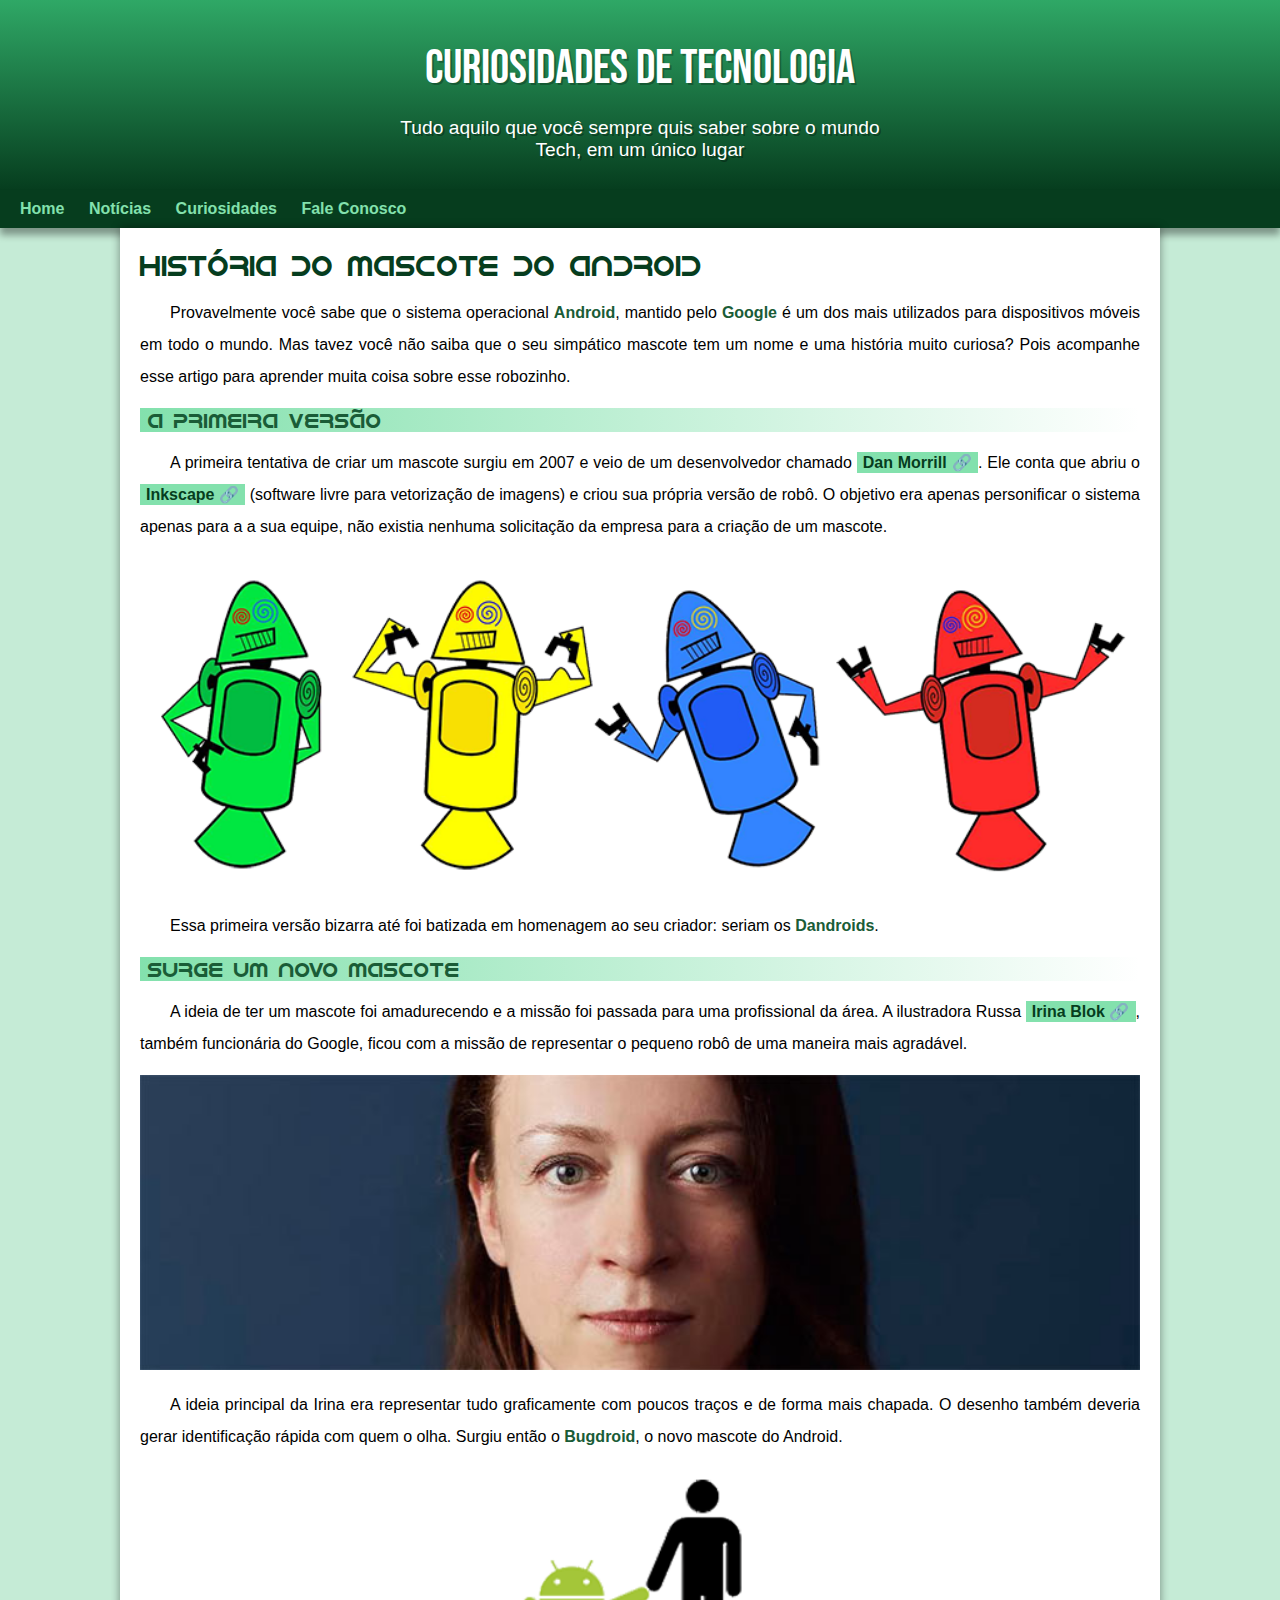
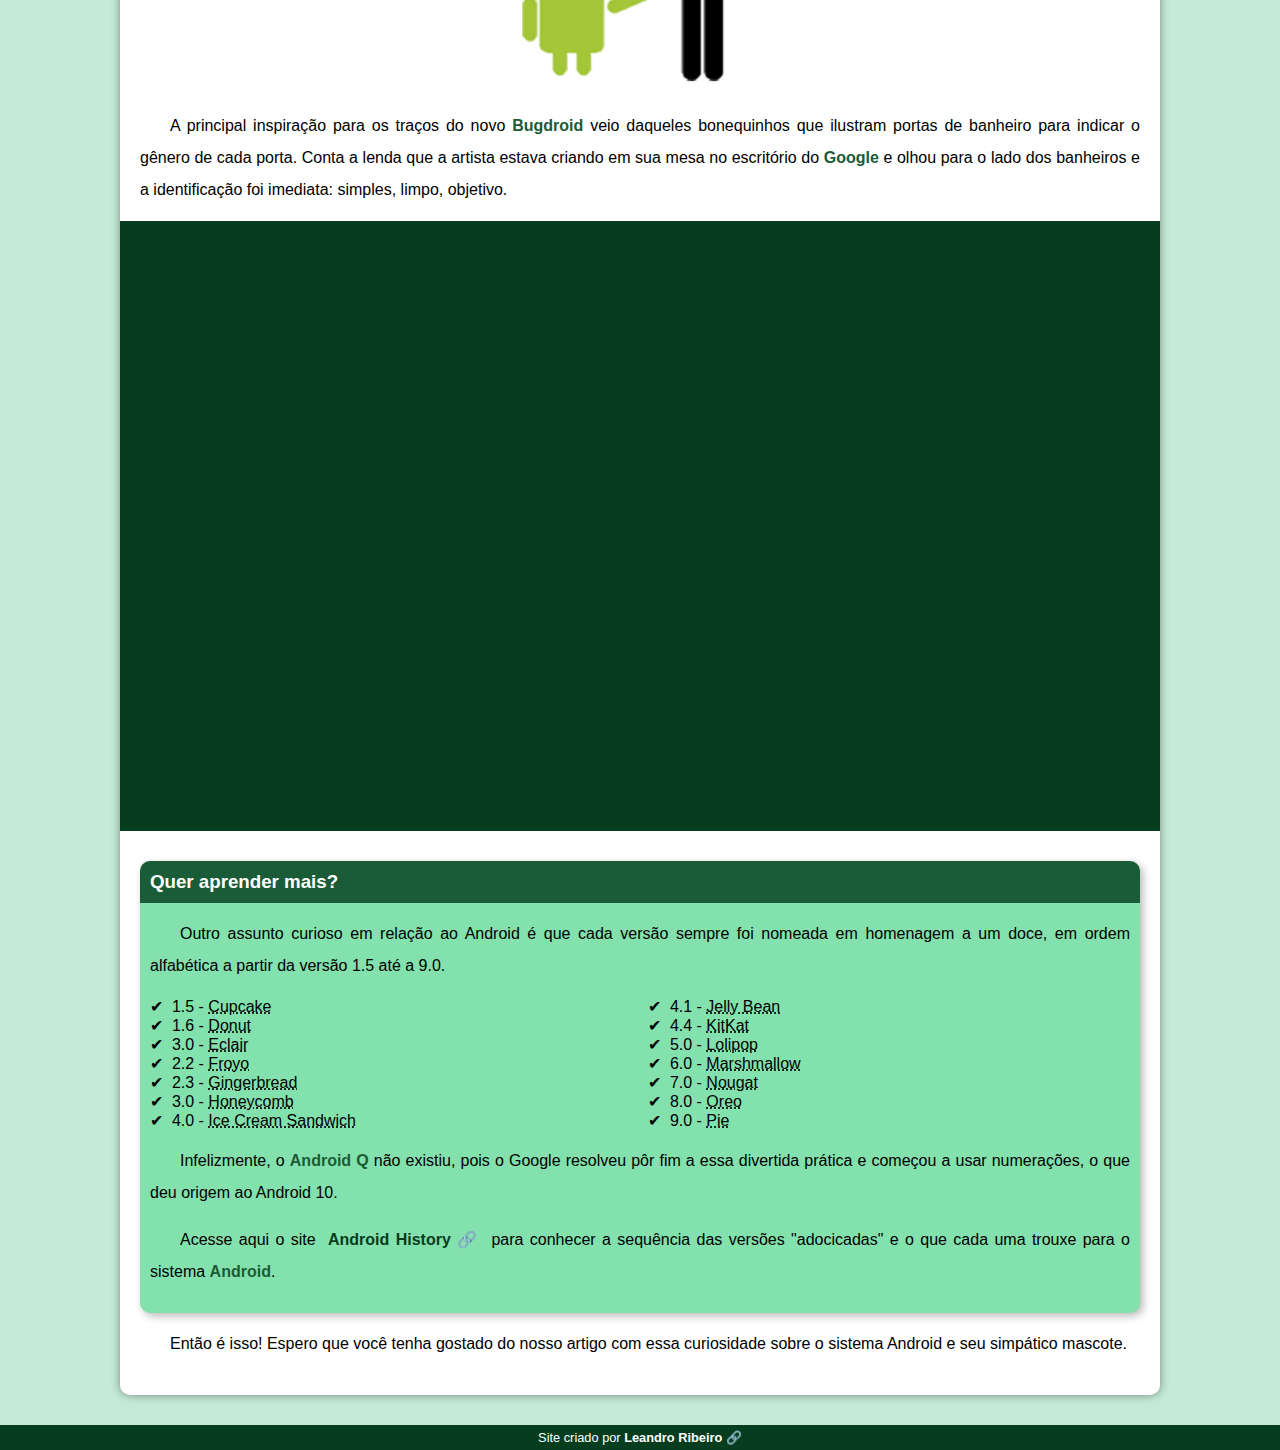
<file: index.html>
<!DOCTYPE html>
<html lang="pt-br">
<head>
    <meta charset="UTF-8">
    <meta name="viewport" content="width=device-width, initial-scale=1.0">
    <title>Como surgiu o mascote do Android</title>
    <link rel="shortcut icon" href="imagens/favicon.ico" type="image/x-icon">
    <link rel="stylesheet" href="estilo/style.css">
</head>
<body>
    <header>
        <h1>Curiosidades de Tecnologia</h1>
        <p>Tudo aquilo que você sempre quis saber sobre o mundo Tech, em um único lugar</p>
    </header>
    <nav>
        <a href="#">Home</a>
        <a href="#">Notícias</a>
        <a href="#">Curiosidades</a>
        <a href="#">Fale Conosco</a>
    </nav>
    <main>
        <article>
            <h1>História do Mascote do Android</h1>

            <p>Provavelmente você sabe que o sistema operacional <strong>Android</strong>, mantido pelo <strong>Google</strong> é um dos mais utilizados para dispositivos móveis em todo o mundo. Mas tavez você não saiba que o seu simpático mascote tem um nome e uma história muito curiosa? Pois acompanhe esse artigo para aprender muita coisa sobre esse robozinho.</p>

            <h2>A primeira versão</h2>

            <p>A primeira tentativa de criar um mascote surgiu em 2007 e veio de um desenvolvedor chamado <a href="https://androidcommunity.com/dan-morrill-shows-us-the-android-mascot-that-almost-was-20130103/" target="_blank" class="externo">Dan Morrill</a>. Ele conta que abriu o <a href="https://inkscape.org/pt-br/" target="_blank" class="externo">Inkscape</a> (software livre para vetorização de imagens) e criou sua própria versão de robô. O objetivo era apenas personificar o sistema apenas para a a sua equipe, não existia nenhuma solicitação da empresa para a criação de um mascote.</p>

            <picture>
                <source media="(max-width: 670px)" srcset="imagens/dan-droids-pq.png">
                <img src="imagens/dan-droids.png" alt="Primeiro mascote do Android">
            </picture>

            <p>Essa primeira versão bizarra até foi batizada em homenagem ao seu criador: seriam os <strong>Dandroids</strong>.</p>

            <h2>Surge um novo mascote</h2>

            <p>A ideia de ter um mascote foi amadurecendo e a missão foi passada para uma profissional da área. A ilustradora Russa <a href="https://www.irinablok.com/" target="_blank" class="externo">Irina Blok</a>, também funcionária do Google, ficou com a missão de representar o pequeno robô de uma maneira mais agradável.</p>

            <picture>
                <source media="(max-width: 670px)" srcset="imagens/irina-blok-pq.jpg">
                <img src="imagens/irina-blok.jpg" alt="Irina Blok, criadora do Bugdroid">
            </picture>

            <p>A ideia principal da Irina era representar tudo graficamente com poucos traços e de forma mais chapada. O desenho também deveria gerar identificação rápida com quem o olha. Surgiu então o <strong>Bugdroid</strong>, o novo mascote do Android.</p>

            <img src="imagens/bugdroid.png" class="pequena" alt="Bugdroid">

            <p>A principal inspiração para os traços do novo <strong>Bugdroid</strong> veio daqueles bonequinhos que ilustram portas de banheiro para indicar o gênero de cada porta. Conta a lenda que a artista estava criando em sua mesa no escritório do <strong>Google</strong> e olhou para o lado dos banheiros e a identificação foi imediata: simples, limpo, objetivo.</p>

            <div class="video">
                <iframe width="560" height="315" src="https://www.youtube.com/embed/l2UDgpLz20M?si=a_9Neqfu-R8uB9wc" title="YouTube video player" frameborder="0" allow="accelerometer; autoplay; clipboard-write; encrypted-media; gyroscope; picture-in-picture; web-share" allowfullscreen></iframe>
            </div>
            
            <aside>
                <h3>Quer aprender mais?</h3>

                <p>Outro assunto curioso em relação ao Android é que cada versão sempre foi nomeada em homenagem a um doce, em ordem alfabética a partir da versão 1.5 até a 9.0.</p>

                <ul>
                    <li>1.5 - <abbr title="Bolo de Copo">Cupcake</abbr>
                    </li>
                    <li>1.6 - <abbr title="Rosquinha">Donut</abbr>
                    </li>
                    <li>3.0 - <abbr title="Bomba">Eclair</abbr>
                    </li>
                    <li>2.2 - <abbr title="Iorgurt Congelado">Froyo</abbr>
                    </li>
                    <li>2.3 - <abbr title="Biscoito de Gengibre">Gingerbread</abbr>
                    </li>
                    <li>3.0 - <abbr title="Favo de Mel">Honeycomb</abbr>
                    </li>
                    <li>4.0 - <abbr title="Sanduíche de Sorvete">Ice Cream Sandwich</abbr>
                    </li>
                    <li>4.1 - <abbr title="Jujuba">Jelly Bean</abbr>
                    </li>
                    <li>4.4 - <abbr title="Kitkat">KitKat</abbr>
                    </li>
                    <li>5.0 - <abbr title="Pirulito">Lolipop</abbr>
                    </li>
                    <li>6.0 - <abbr title="Marshmallow">Marshmallow</abbr>
                    </li>
                    <li>7.0 - <abbr title="Torrone">Nougat</abbr>
                    </li>
                    <li>8.0 - <abbr title="Oreo">Oreo</abbr>
                    </li>
                    <li>9.0 - <abbr title="Torta">Pie</abbr>
                    </li>
                </ul>

                
                    <p>
                        Infelizmente, o <strong>Android Q</strong> não existiu, pois o Google resolveu pôr fim a essa divertida prática e começou a usar numerações, o que deu origem ao Android 10.
                        
                    </p>

                    <p>Acesse aqui o site <a href="https://www.android.com/intl/en_uk/history/#/donut" target="_blank" class="externo">Android History</a> para conhecer a sequência das versões "adocicadas" e o que cada uma trouxe para o sistema <strong>Android</strong>.</p>
                
            </aside>

            <p>Então é isso! Espero que você tenha gostado do nosso artigo com essa curiosidade sobre o sistema Android e seu simpático mascote.</p>

        </article>
    </main>
    <footer>
        <p>Site criado por <a href="https://github.com/devleanrib" target="_blank" class="externo">Leandro Ribeiro</a></p>
    </footer>
</body>
</html>
</file>
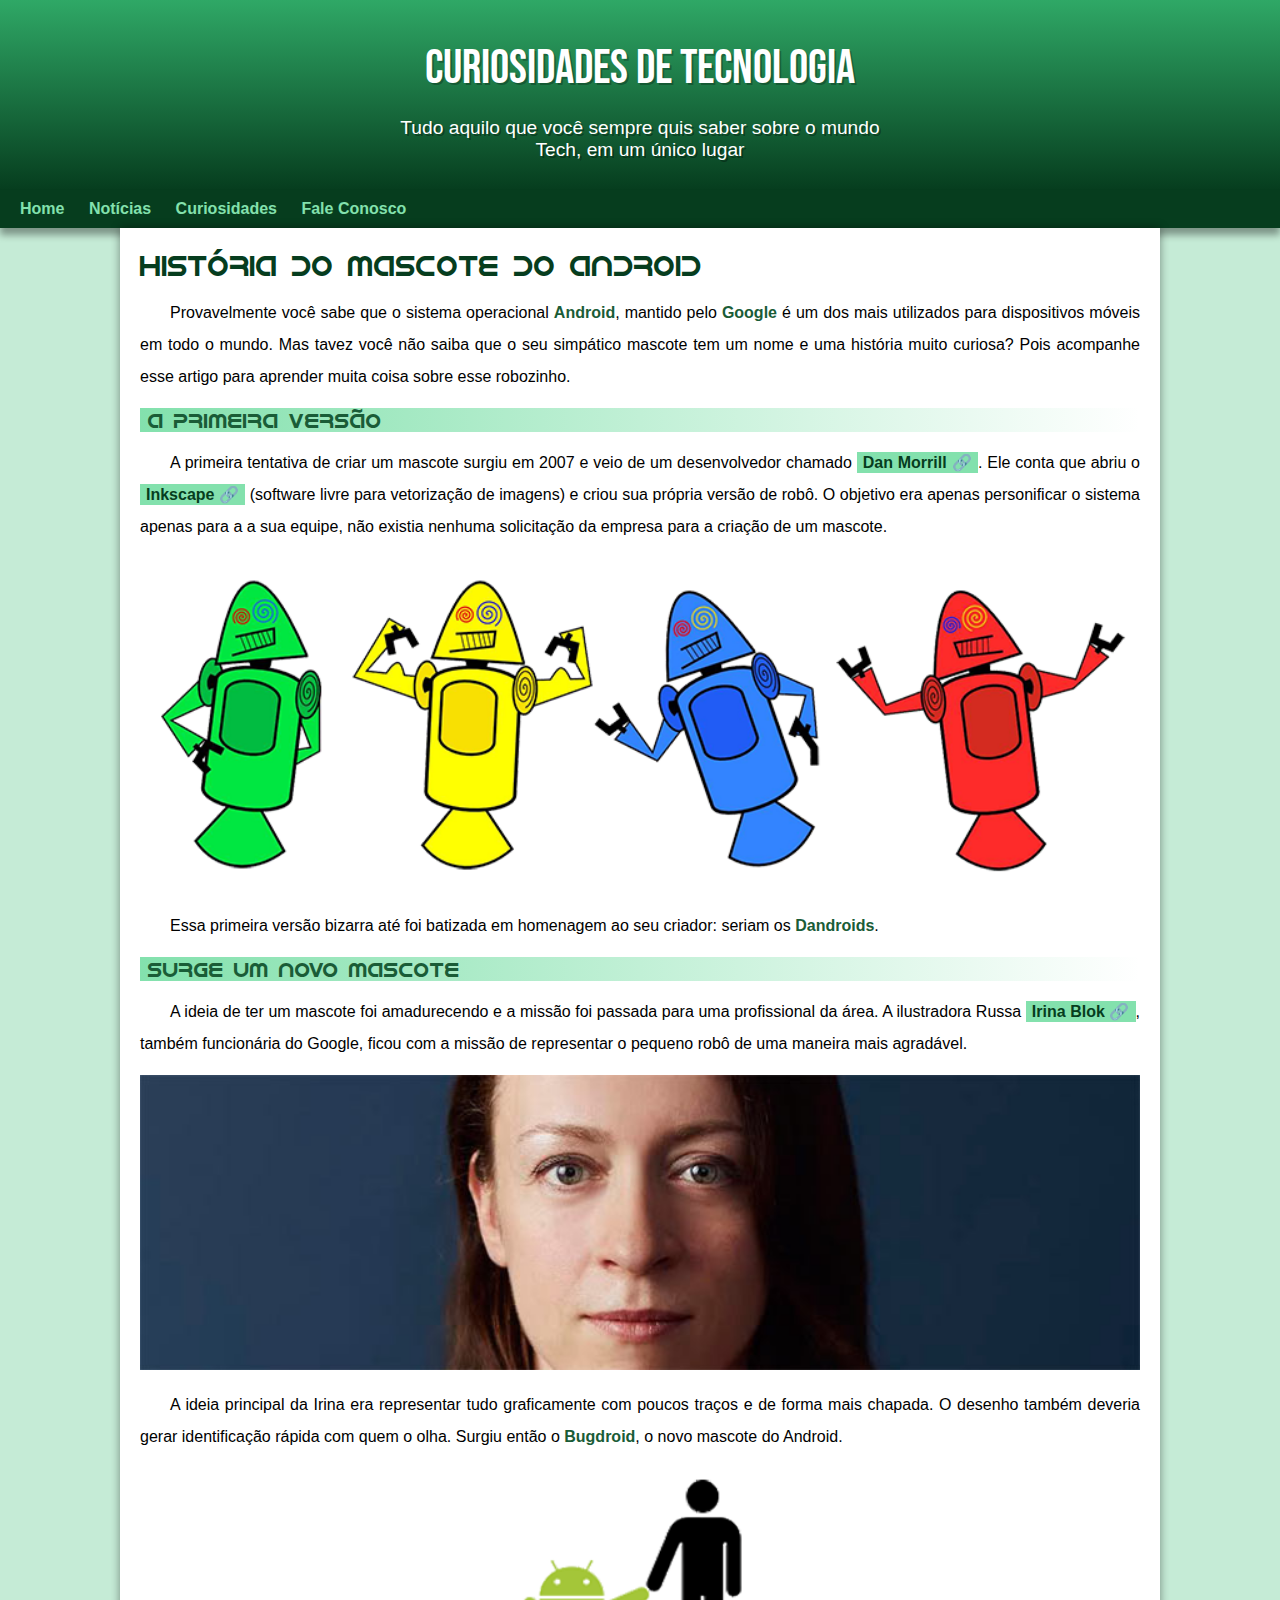
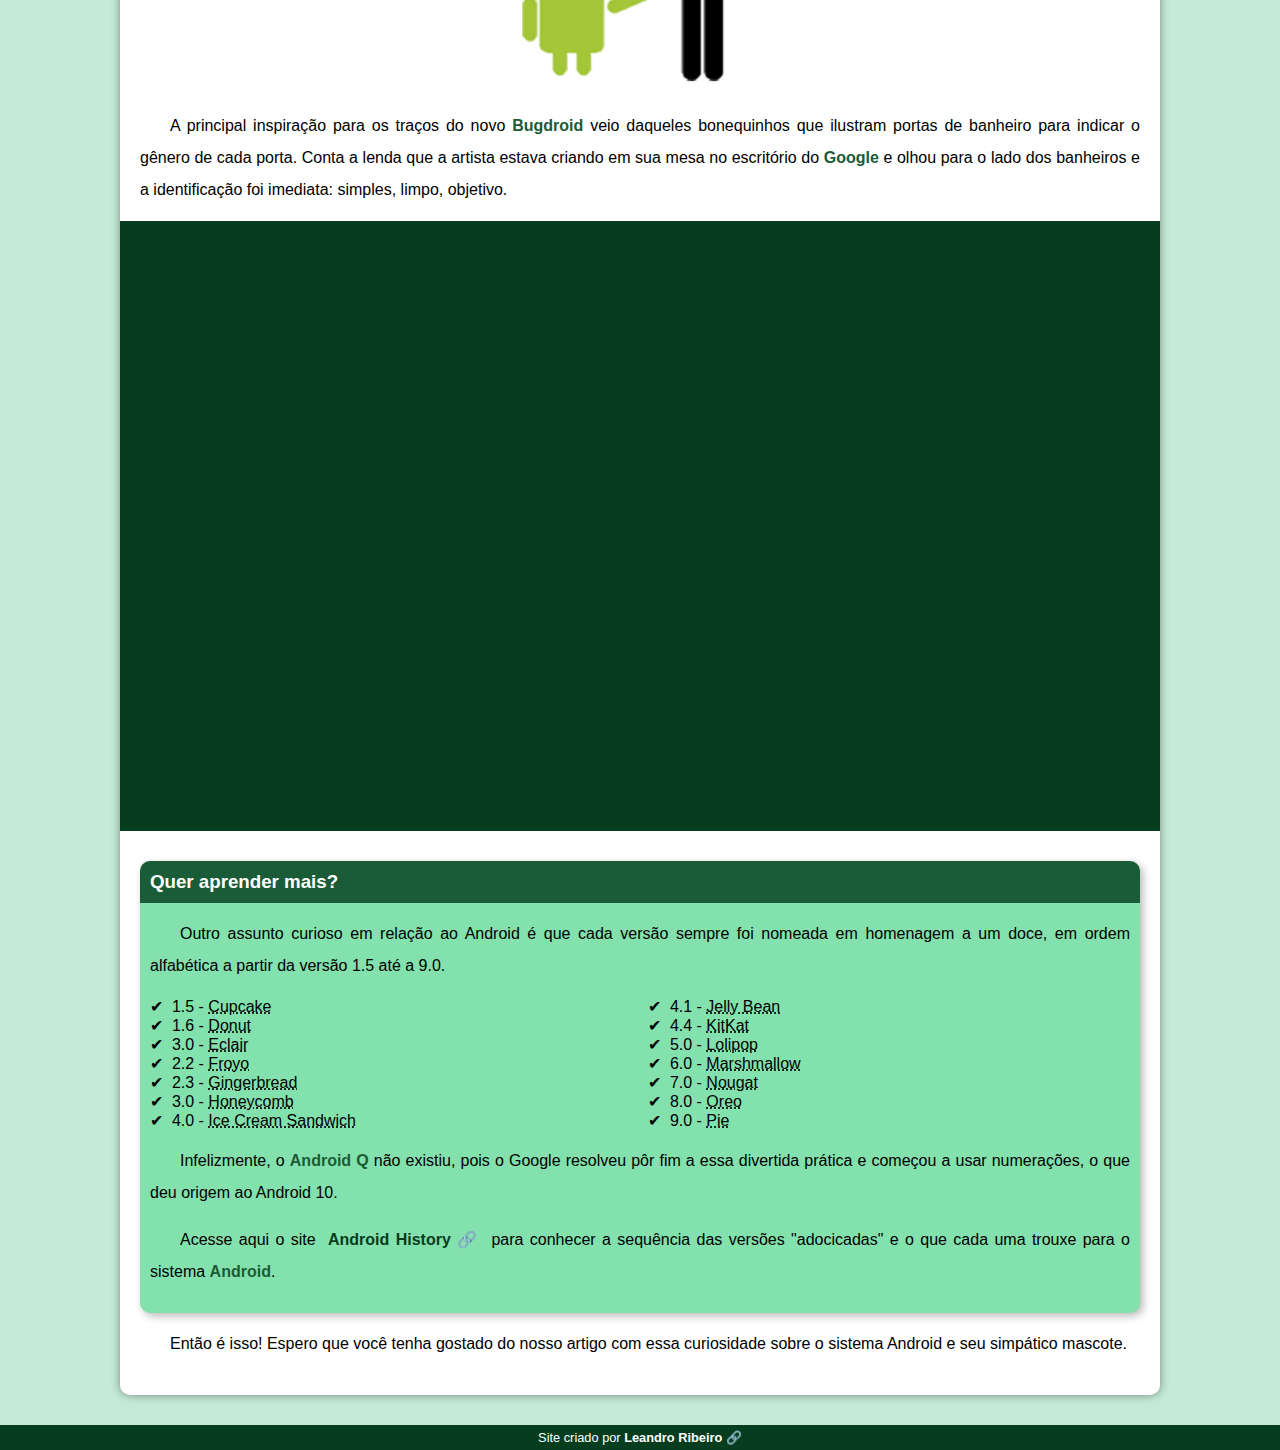
<file: android.html>
<!DOCTYPE html>
<html lang="pt-br">
<head>
    <meta charset="UTF-8">
    <meta name="viewport" content="width=device-width, initial-scale=1.0">
    <title>Como surgiu o mascote do Android</title>
    <link rel="shortcut icon" href="imagens/favicon.ico" type="image/x-icon">
    <link rel="stylesheet" href="estilo/style.css">
</head>
<body>
    <header>
        <h1>Curiosidades de Tecnologia</h1>
        <p>Tudo aquilo que você sempre quis saber sobre o mundo Tech, em um único lugar</p>
    </header>
    <nav>
        <a href="#">Home</a>
        <a href="#">Notícias</a>
        <a href="#">Curiosidades</a>
        <a href="#">Fale Conosco</a>
    </nav>
    <main>
        <article>
            <h1>História do Mascote do Android</h1>

            <p>Provavelmente você sabe que o sistema operacional <strong>Android</strong>, mantido pelo <strong>Google</strong> é um dos mais utilizados para dispositivos móveis em todo o mundo. Mas tavez você não saiba que o seu simpático mascote tem um nome e uma história muito curiosa? Pois acompanhe esse artigo para aprender muita coisa sobre esse robozinho.</p>

            <h2>A primeira versão</h2>

            <p>A primeira tentativa de criar um mascote surgiu em 2007 e veio de um desenvolvedor chamado <a href="https://androidcommunity.com/dan-morrill-shows-us-the-android-mascot-that-almost-was-20130103/" target="_blank" class="externo">Dan Morrill</a>. Ele conta que abriu o <a href="https://inkscape.org/pt-br/" target="_blank" class="externo">Inkscape</a> (software livre para vetorização de imagens) e criou sua própria versão de robô. O objetivo era apenas personificar o sistema apenas para a a sua equipe, não existia nenhuma solicitação da empresa para a criação de um mascote.</p>

            <picture>
                <source media="(max-width: 670px)" srcset="imagens/dan-droids-pq.png">
                <img src="imagens/dan-droids.png" alt="Primeiro mascote do Android">
            </picture>

            <p>Essa primeira versão bizarra até foi batizada em homenagem ao seu criador: seriam os <strong>Dandroids</strong>.</p>

            <h2>Surge um novo mascote</h2>

            <p>A ideia de ter um mascote foi amadurecendo e a missão foi passada para uma profissional da área. A ilustradora Russa <a href="https://www.irinablok.com/" target="_blank" class="externo">Irina Blok</a>, também funcionária do Google, ficou com a missão de representar o pequeno robô de uma maneira mais agradável.</p>

            <picture>
                <source media="(max-width: 670px)" srcset="imagens/irina-blok-pq.jpg">
                <img src="imagens/irina-blok.jpg" alt="Irina Blok, criadora do Bugdroid">
            </picture>

            <p>A ideia principal da Irina era representar tudo graficamente com poucos traços e de forma mais chapada. O desenho também deveria gerar identificação rápida com quem o olha. Surgiu então o <strong>Bugdroid</strong>, o novo mascote do Android.</p>

            <img src="imagens/bugdroid.png" class="pequena" alt="Bugdroid">

            <p>A principal inspiração para os traços do novo <strong>Bugdroid</strong> veio daqueles bonequinhos que ilustram portas de banheiro para indicar o gênero de cada porta. Conta a lenda que a artista estava criando em sua mesa no escritório do <strong>Google</strong> e olhou para o lado dos banheiros e a identificação foi imediata: simples, limpo, objetivo.</p>

            <div class="video">
                <iframe width="560" height="315" src="https://www.youtube.com/embed/l2UDgpLz20M?si=a_9Neqfu-R8uB9wc" title="YouTube video player" frameborder="0" allow="accelerometer; autoplay; clipboard-write; encrypted-media; gyroscope; picture-in-picture; web-share" allowfullscreen></iframe>
            </div>
            
            <aside>
                <h3>Quer aprender mais?</h3>

                <p>Outro assunto curioso em relação ao Android é que cada versão sempre foi nomeada em homenagem a um doce, em ordem alfabética a partir da versão 1.5 até a 9.0.</p>

                <ul>
                    <li>1.5 - <abbr title="Bolo de Copo">Cupcake</abbr>
                    </li>
                    <li>1.6 - <abbr title="Rosquinha">Donut</abbr>
                    </li>
                    <li>3.0 - <abbr title="Bomba">Eclair</abbr>
                    </li>
                    <li>2.2 - <abbr title="Iorgurt Congelado">Froyo</abbr>
                    </li>
                    <li>2.3 - <abbr title="Biscoito de Gengibre">Gingerbread</abbr>
                    </li>
                    <li>3.0 - <abbr title="Favo de Mel">Honeycomb</abbr>
                    </li>
                    <li>4.0 - <abbr title="Sanduíche de Sorvete">Ice Cream Sandwich</abbr>
                    </li>
                    <li>4.1 - <abbr title="Jujuba">Jelly Bean</abbr>
                    </li>
                    <li>4.4 - <abbr title="Kitkat">KitKat</abbr>
                    </li>
                    <li>5.0 - <abbr title="Pirulito">Lolipop</abbr>
                    </li>
                    <li>6.0 - <abbr title="Marshmallow">Marshmallow</abbr>
                    </li>
                    <li>7.0 - <abbr title="Torrone">Nougat</abbr>
                    </li>
                    <li>8.0 - <abbr title="Oreo">Oreo</abbr>
                    </li>
                    <li>9.0 - <abbr title="Torta">Pie</abbr>
                    </li>
                </ul>

                
                    <p>
                        Infelizmente, o <strong>Android Q</strong> não existiu, pois o Google resolveu pôr fim a essa divertida prática e começou a usar numerações, o que deu origem ao Android 10.
                        
                    </p>

                    <p>Acesse aqui o site <a href="https://www.android.com/intl/en_uk/history/#/donut" target="_blank" class="externo">Android History</a> para conhecer a sequência das versões "adocicadas" e o que cada uma trouxe para o sistema <strong>Android</strong>.</p>
                
            </aside>

            <p>Então é isso! Espero que você tenha gostado do nosso artigo com essa curiosidade sobre o sistema Android e seu simpático mascote.</p>

        </article>
    </main>
    <footer>
        <p>Site criado por <a href="https://github.com/devleanrib" target="_blank" class="externo">Leandro Ribeiro</a></p>
    </footer>
</body>
</html>
</file>
<file: estilo/style.css>
@charset "UTF-8";

@import url('https://fonts.googleapis.com/css2?family=Bebas+Neue&display=swap');

@font-face {
    font-family: 'Android';
    src: url('../fontes/idroid.otf') format('opentype');
    font-weight: normal;
}



:root {
    --cor0: #c5ebd6;
    --cor1: #83e1ad;
    --cor2: #3ddc84;
    --cor3: #2fa866;
    --cor4: #1a5c37;
    --cor5: #063d1e;

    --fonte-padrao: Arial, Verdana, Helvetica, sans-serif;
    --fonte-destaque: 'Bebas Neue', cursive;
    --fonte-android: 'Android', cursive;
}

* {
    margin: 0px;
    padding: 0px;
}


body {
    background-color: #c5ebd6 ;
    font-family: var(--fonte-padrao);
}

a.externo::after {
    content: '\00A0\1F517';
}

header {
    background-image: linear-gradient(to bottom, var(--cor3), var(--cor5));
    min-height: 150px;
    text-align: center;
    padding-top: 40px;
}

header > h1 {
    color: white;
    font-family: var(--fonte-destaque);
    font-size: 3em;
    font-weight: normal;
    margin-bottom: 20px;
    text-shadow: 2px 2px 0px rgba(0, 0, 0, 0.267);

   
}

header > p {

    font-family: var(--fonte-padrao); 
    font-size: 1.2em;
    color: white;
    max-width: 500px;
    padding-right: 10px;
    padding-left: 10px;
    margin: auto;
    margin-bottom: 20px;
    text-shadow: 2px 2px 0px rgba(0, 0, 0, 0.315);

}

nav {

    background-color: var(--cor5);
    padding: 10px;
    box-shadow: 0px 7px 7px rgba(0, 0, 0, 0.363) ;
}

nav > a {
  color: var(--cor1);
  padding: 10px;
  text-decoration: none;  
  font-weight: bold;
  transition-duration: .5s;
}

nav > a:hover {
    background-color: var(--cor3);
    color:var(--cor5)

}
main {
    min-width: 300px;
    max-width: 1000px;
    margin: auto;
    margin-bottom: 30px;
    padding: 20px;
    background-color: white;
    box-shadow: 0px 0px 10px rgba(0, 0, 0, 0.418) ;
    border-bottom-left-radius: 10px;
    border-bottom-right-radius: 10px;
}
main h1 {
    color: var(--cor5);
    font-family: var(--fonte-android);
    font-weight: normal;
    font-size: 1.8em;
}

main  h2 {
    font-family: var(--fonte-android);
    color: var(--cor4);
    font-size: 1.3em;
    font-weight: normal;
    background-image: linear-gradient(to right, var(--cor1), transparent);
    text-indent: 8px;
}

main p {
    margin: 15px 0px;
    text-align: justify;
    text-indent: 30px;
    font-size: 1em;
    line-height: 2em;
}

main strong {
    color: var(--cor4);
    font-weight: bold;
}

main a {
    text-decoration: none;
    font-weight: bold;
    color: var(--cor5);
    background-color: var(--cor1);
    padding: 2px 6px;
}

main a:hover {
    text-decoration: underline;
    color: var(--cor4);
}
main img {
    width: 100%;
}

main img.pequena {
    max-width: 350px;
    display: block;
    margin: auto;
}

div.video {
    background-color: var(--cor5);
    margin: 0px -20px 30px -20px;
    padding: 20px;
    padding-bottom: 59%;
    position: relative;
}

div.video > iframe {
    position:absolute;
    top: 5%;
    left: 5%;
    width: 90%;
    height: 90%;
}

aside {
    background-color: var(--cor1);
    padding: 10px;
    border-radius: 10px;
    box-shadow: 3px 3px 8px rgba(0, 0, 0, 0.281) ;
}

aside > h3 {
    background-color: var(--cor4);
    color: white;
    padding: 10px;
    margin: -10px -10px 0px -10px;
    border-radius: 10px 10px 0px 0px;
}

aside > ul {
    list-style-type: '\2714\00A0\00A0';
    list-style-position: inside;
    columns: 2;

}

footer {
    background-color: var(--cor5);
    color: white ;
    text-align: center;
    font-size: 0.8em;
    padding: 5px;
}

footer a {
    color: white;
    font-weight: bolder;
    text-decoration: none;
}

footer a:hover {
    text-decoration: underline;
    color: var(--cor1);
}
</file>
